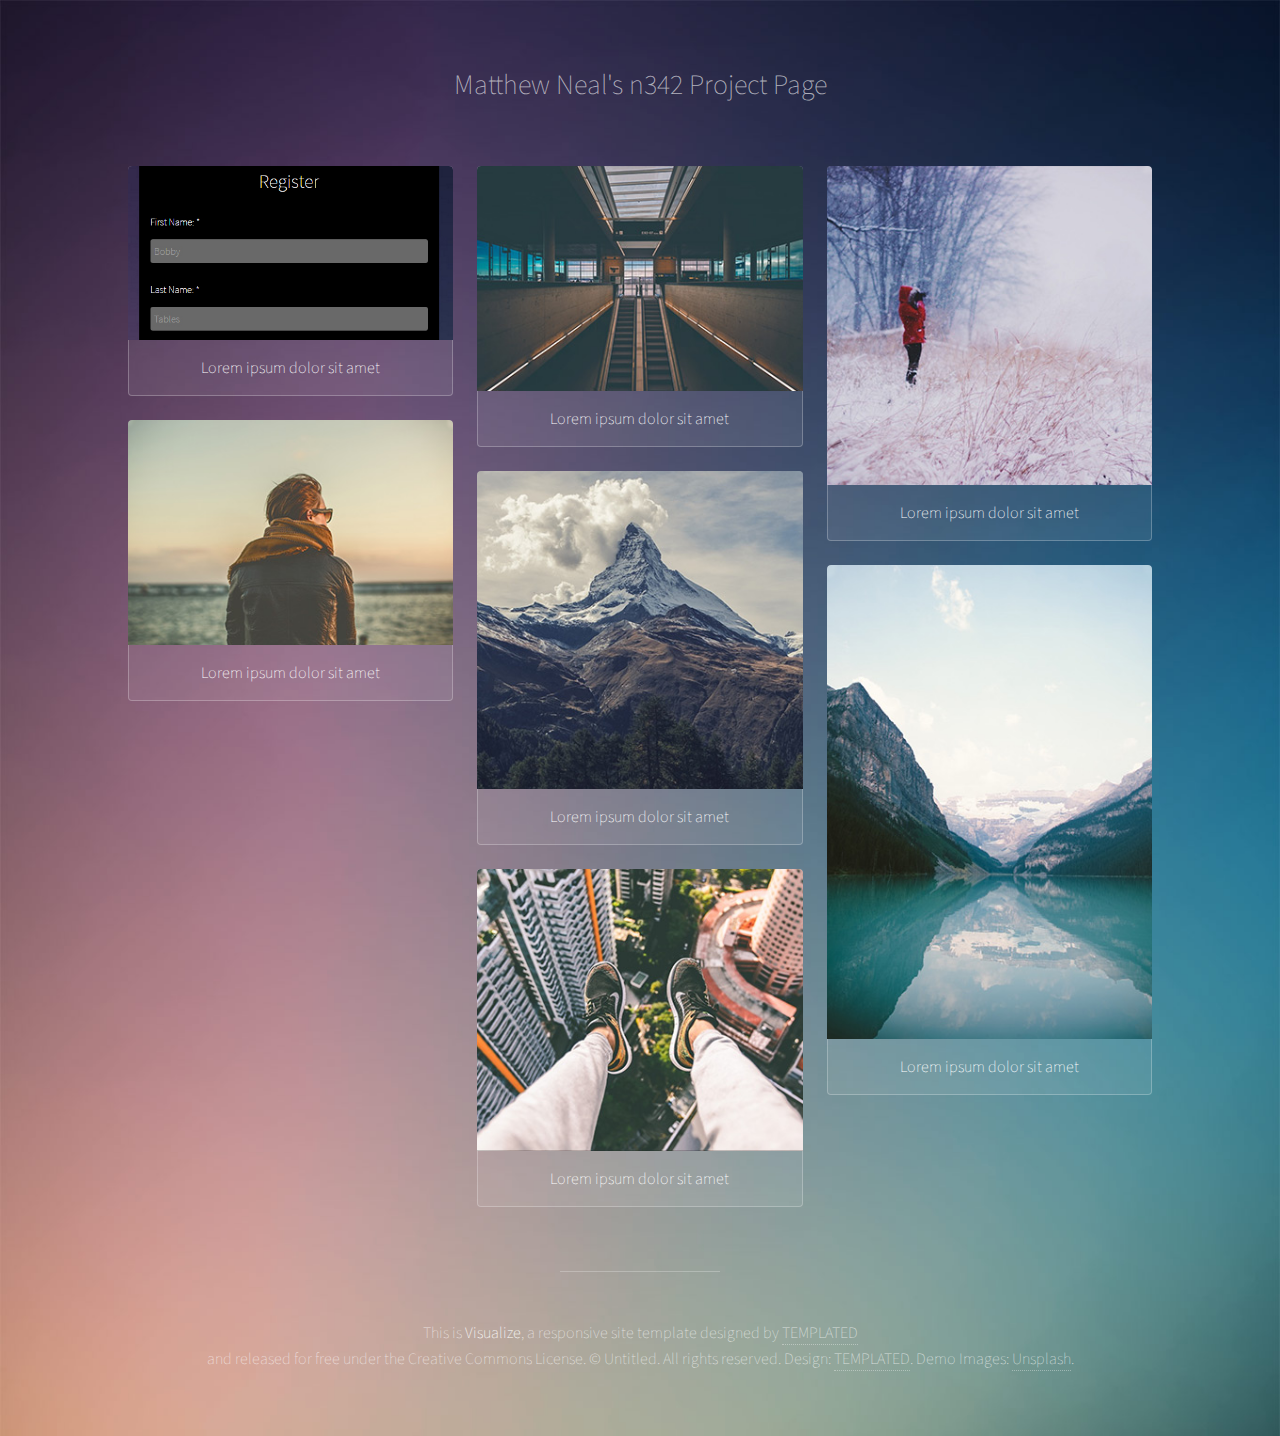
<file: html/index.html>
<!DOCTYPE HTML>
<!--
	Visualize by TEMPLATED
	templated.co @templatedco
	Released for free under the Creative Commons Attribution 3.0 license (templated.co/license)
-->
<html>
	<head>
		<title>Matthew Neal n-342 Project Page</title>
		<meta charset="utf-8" />
		<meta name="viewport" content="width=device-width, initial-scale=1" />
		<link rel="stylesheet" href="../assets/css/main.css" />
	</head>
	<body>

		<!-- Wrapper -->
			<div id="wrapper">

				<!-- Header -->
					<header id="header">
						<h1>Matthew Neal's n342 Project Page</h1>
					</header>

				<!-- Main -->
					<section id="main">

						<!-- Thumbnails -->
							<section class="thumbnails">
								<div>
									<a href="../images/fulls/01.jpg">
										<img src="../images/thumbs/01.jpg" alt="" />
										<h3>Lorem ipsum dolor sit amet</h3>
									</a>
									<a href="../images/fulls/02.jpg">
										<img src="../images/thumbs/02.jpg" alt="" />
										<h3>Lorem ipsum dolor sit amet</h3>
									</a>
								</div>
								<div>
									<a href="../images/fulls/03.jpg">
										<img src="../images/thumbs/03.jpg" alt="" />
										<h3>Lorem ipsum dolor sit amet</h3>
									</a>
									<a href="../images/fulls/04.jpg">
										<img src="../images/thumbs/04.jpg" alt="" />
										<h3>Lorem ipsum dolor sit amet</h3>
									</a>
									<a href="../images/fulls/05.jpg">
										<img src="../images/thumbs/05.jpg" alt="" />
										<h3>Lorem ipsum dolor sit amet</h3>
									</a>
								</div>
								<div>
									<a href="../images/fulls/06.jpg">
										<img src="../images/thumbs/06.jpg" alt="" />
										<h3>Lorem ipsum dolor sit amet</h3>
									</a>
									<a href="../images/fulls/07.jpg">
										<img src="../images/thumbs/07.jpg" alt="" />
										<h3>Lorem ipsum dolor sit amet</h3>
									</a>
								</div>
							</section>

					</section>

				<!-- Footer -->
					<footer id="footer">
						<p>This is <strong>Visualize</strong>, a responsive site template designed by <a href="http://templated.co">TEMPLATED</a><br />
							and released for free under the Creative Commons License. &copy; Untitled. All rights reserved. Design: <a href="http://templated.co">TEMPLATED</a>. Demo Images: <a href="http://unsplash.com">Unsplash</a>.</p>
					</footer>

			</div>

		<!-- Scripts -->
			<script src="../assets/js/jquery.min.js"></script>
			<script src="../assets/js/jquery.poptrox.min.js"></script>
			<script src="../assets/js/skel.min.js"></script>
			<script src="../assets/js/main.js"></script>

	</body>
</html>
</file>
<file: assets/css/main.css>
@charset "UTF-8";
@import url(font-awesome.min.css);
@import url("http://fonts.googleapis.com/css?family=Source+Sans+Pro:200");

/*
	Visualize by TEMPLATED
	templated.co @templatedco
	Released for free under the Creative Commons Attribution 3.0 license (templated.co/license)
*/

/* Reset */

	html, body, div, span, applet, object, iframe, h1, h2, h3, h4, h5, h6, p, blockquote, pre, a, abbr, acronym, address, big, cite, code, del, dfn, em, img, ins, kbd, q, s, samp, small, strike, strong, sub, sup, tt, var, b, u, i, center, dl, dt, dd, ol, ul, li, fieldset, form, label, legend, table, caption, tbody, tfoot, thead, tr, th, td, article, aside, canvas, details, embed, figure, figcaption, footer, header, hgroup, menu, nav, output, ruby, section, summary, time, mark, audio, video {
		margin: 0;
		padding: 0;
		border: 0;
		font-size: 100%;
		font: inherit;
		vertical-align: baseline;
	}

	article, aside, details, figcaption, figure, footer, header, hgroup, menu, nav, section {
		display: block;
	}

	body {
		line-height: 1;
	}

	ol, ul {
		list-style: none;
	}

	blockquote, q {
		quotes: none;
	}

	blockquote:before, blockquote:after, q:before, q:after {
		content: '';
		content: none;
	}

	table {
		border-collapse: collapse;
		border-spacing: 0;
	}

	body {
		-webkit-text-size-adjust: none;
	}

/* Box Model */

	*, *:before, *:after {
		-moz-box-sizing: border-box;
		-webkit-box-sizing: border-box;
		box-sizing: border-box;
	}

/* Grid */

	.row {
		border-bottom: solid 1px transparent;
		-moz-box-sizing: border-box;
		-webkit-box-sizing: border-box;
		box-sizing: border-box;
	}

	.row > * {
		float: left;
		-moz-box-sizing: border-box;
		-webkit-box-sizing: border-box;
		box-sizing: border-box;
	}

	.row:after, .row:before {
		content: '';
		display: block;
		clear: both;
		height: 0;
	}

	.row.uniform > * > :first-child {
		margin-top: 0;
	}

	.row.uniform > * > :last-child {
		margin-bottom: 0;
	}

	.row.\30 \25 > * {
		padding: 0 0 0 0em;
	}

	.row.\30 \25 {
		margin: 0 0 -1px 0em;
	}

	.row.uniform.\30 \25 > * {
		padding: 0em 0 0 0em;
	}

	.row.uniform.\30 \25 {
		margin: 0em 0 -1px 0em;
	}

	.row > * {
		padding: 0 0 0 2em;
	}

	.row {
		margin: 0 0 -1px -2em;
	}

	.row.uniform > * {
		padding: 2em 0 0 2em;
	}

	.row.uniform {
		margin: -2em 0 -1px -2em;
	}

	.row.\32 00\25 > * {
		padding: 0 0 0 4em;
	}

	.row.\32 00\25 {
		margin: 0 0 -1px -4em;
	}

	.row.uniform.\32 00\25 > * {
		padding: 4em 0 0 4em;
	}

	.row.uniform.\32 00\25 {
		margin: -4em 0 -1px -4em;
	}

	.row.\31 50\25 > * {
		padding: 0 0 0 3em;
	}

	.row.\31 50\25 {
		margin: 0 0 -1px -3em;
	}

	.row.uniform.\31 50\25 > * {
		padding: 3em 0 0 3em;
	}

	.row.uniform.\31 50\25 {
		margin: -3em 0 -1px -3em;
	}

	.row.\35 0\25 > * {
		padding: 0 0 0 1em;
	}

	.row.\35 0\25 {
		margin: 0 0 -1px -1em;
	}

	.row.uniform.\35 0\25 > * {
		padding: 1em 0 0 1em;
	}

	.row.uniform.\35 0\25 {
		margin: -1em 0 -1px -1em;
	}

	.row.\32 5\25 > * {
		padding: 0 0 0 0.5em;
	}

	.row.\32 5\25 {
		margin: 0 0 -1px -0.5em;
	}

	.row.uniform.\32 5\25 > * {
		padding: 0.5em 0 0 0.5em;
	}

	.row.uniform.\32 5\25 {
		margin: -0.5em 0 -1px -0.5em;
	}

	.\31 2u, .\31 2u\24 {
		width: 100%;
		clear: none;
		margin-left: 0;
	}

	.\31 1u, .\31 1u\24 {
		width: 91.6666666667%;
		clear: none;
		margin-left: 0;
	}

	.\31 0u, .\31 0u\24 {
		width: 83.3333333333%;
		clear: none;
		margin-left: 0;
	}

	.\39 u, .\39 u\24 {
		width: 75%;
		clear: none;
		margin-left: 0;
	}

	.\38 u, .\38 u\24 {
		width: 66.6666666667%;
		clear: none;
		margin-left: 0;
	}

	.\37 u, .\37 u\24 {
		width: 58.3333333333%;
		clear: none;
		margin-left: 0;
	}

	.\36 u, .\36 u\24 {
		width: 50%;
		clear: none;
		margin-left: 0;
	}

	.\35 u, .\35 u\24 {
		width: 41.6666666667%;
		clear: none;
		margin-left: 0;
	}

	.\34 u, .\34 u\24 {
		width: 33.3333333333%;
		clear: none;
		margin-left: 0;
	}

	.\33 u, .\33 u\24 {
		width: 25%;
		clear: none;
		margin-left: 0;
	}

	.\32 u, .\32 u\24 {
		width: 16.6666666667%;
		clear: none;
		margin-left: 0;
	}

	.\31 u, .\31 u\24 {
		width: 8.3333333333%;
		clear: none;
		margin-left: 0;
	}

	.\31 2u\24 + *,
	.\31 1u\24 + *,
	.\31 0u\24 + *,
	.\39 u\24 + *,
	.\38 u\24 + *,
	.\37 u\24 + *,
	.\36 u\24 + *,
	.\35 u\24 + *,
	.\34 u\24 + *,
	.\33 u\24 + *,
	.\32 u\24 + *,
	.\31 u\24 + * {
		clear: left;
	}

	.\-11u {
		margin-left: 91.66667%;
	}

	.\-10u {
		margin-left: 83.33333%;
	}

	.\-9u {
		margin-left: 75%;
	}

	.\-8u {
		margin-left: 66.66667%;
	}

	.\-7u {
		margin-left: 58.33333%;
	}

	.\-6u {
		margin-left: 50%;
	}

	.\-5u {
		margin-left: 41.66667%;
	}

	.\-4u {
		margin-left: 33.33333%;
	}

	.\-3u {
		margin-left: 25%;
	}

	.\-2u {
		margin-left: 16.66667%;
	}

	.\-1u {
		margin-left: 8.33333%;
	}

	@media screen and (max-width: 1680px) {

		.row > * {
			padding: 0 0 0 2em;
		}

		.row {
			margin: 0 0 -1px -2em;
		}

		.row.uniform > * {
			padding: 2em 0 0 2em;
		}

		.row.uniform {
			margin: -2em 0 -1px -2em;
		}

		.row.\32 00\25 > * {
			padding: 0 0 0 4em;
		}

		.row.\32 00\25 {
			margin: 0 0 -1px -4em;
		}

		.row.uniform.\32 00\25 > * {
			padding: 4em 0 0 4em;
		}

		.row.uniform.\32 00\25 {
			margin: -4em 0 -1px -4em;
		}

		.row.\31 50\25 > * {
			padding: 0 0 0 3em;
		}

		.row.\31 50\25 {
			margin: 0 0 -1px -3em;
		}

		.row.uniform.\31 50\25 > * {
			padding: 3em 0 0 3em;
		}

		.row.uniform.\31 50\25 {
			margin: -3em 0 -1px -3em;
		}

		.row.\35 0\25 > * {
			padding: 0 0 0 1em;
		}

		.row.\35 0\25 {
			margin: 0 0 -1px -1em;
		}

		.row.uniform.\35 0\25 > * {
			padding: 1em 0 0 1em;
		}

		.row.uniform.\35 0\25 {
			margin: -1em 0 -1px -1em;
		}

		.row.\32 5\25 > * {
			padding: 0 0 0 0.5em;
		}

		.row.\32 5\25 {
			margin: 0 0 -1px -0.5em;
		}

		.row.uniform.\32 5\25 > * {
			padding: 0.5em 0 0 0.5em;
		}

		.row.uniform.\32 5\25 {
			margin: -0.5em 0 -1px -0.5em;
		}

		.\31 2u\28xlarge\29, .\31 2u\24\28xlarge\29 {
			width: 100%;
			clear: none;
			margin-left: 0;
		}

		.\31 1u\28xlarge\29, .\31 1u\24\28xlarge\29 {
			width: 91.6666666667%;
			clear: none;
			margin-left: 0;
		}

		.\31 0u\28xlarge\29, .\31 0u\24\28xlarge\29 {
			width: 83.3333333333%;
			clear: none;
			margin-left: 0;
		}

		.\39 u\28xlarge\29, .\39 u\24\28xlarge\29 {
			width: 75%;
			clear: none;
			margin-left: 0;
		}

		.\38 u\28xlarge\29, .\38 u\24\28xlarge\29 {
			width: 66.6666666667%;
			clear: none;
			margin-left: 0;
		}

		.\37 u\28xlarge\29, .\37 u\24\28xlarge\29 {
			width: 58.3333333333%;
			clear: none;
			margin-left: 0;
		}

		.\36 u\28xlarge\29, .\36 u\24\28xlarge\29 {
			width: 50%;
			clear: none;
			margin-left: 0;
		}

		.\35 u\28xlarge\29, .\35 u\24\28xlarge\29 {
			width: 41.6666666667%;
			clear: none;
			margin-left: 0;
		}

		.\34 u\28xlarge\29, .\34 u\24\28xlarge\29 {
			width: 33.3333333333%;
			clear: none;
			margin-left: 0;
		}

		.\33 u\28xlarge\29, .\33 u\24\28xlarge\29 {
			width: 25%;
			clear: none;
			margin-left: 0;
		}

		.\32 u\28xlarge\29, .\32 u\24\28xlarge\29 {
			width: 16.6666666667%;
			clear: none;
			margin-left: 0;
		}

		.\31 u\28xlarge\29, .\31 u\24\28xlarge\29 {
			width: 8.3333333333%;
			clear: none;
			margin-left: 0;
		}

		.\31 2u\24\28xlarge\29 + *,
		.\31 1u\24\28xlarge\29 + *,
		.\31 0u\24\28xlarge\29 + *,
		.\39 u\24\28xlarge\29 + *,
		.\38 u\24\28xlarge\29 + *,
		.\37 u\24\28xlarge\29 + *,
		.\36 u\24\28xlarge\29 + *,
		.\35 u\24\28xlarge\29 + *,
		.\34 u\24\28xlarge\29 + *,
		.\33 u\24\28xlarge\29 + *,
		.\32 u\24\28xlarge\29 + *,
		.\31 u\24\28xlarge\29 + * {
			clear: left;
		}

		.\-11u\28xlarge\29 {
			margin-left: 91.66667%;
		}

		.\-10u\28xlarge\29 {
			margin-left: 83.33333%;
		}

		.\-9u\28xlarge\29 {
			margin-left: 75%;
		}

		.\-8u\28xlarge\29 {
			margin-left: 66.66667%;
		}

		.\-7u\28xlarge\29 {
			margin-left: 58.33333%;
		}

		.\-6u\28xlarge\29 {
			margin-left: 50%;
		}

		.\-5u\28xlarge\29 {
			margin-left: 41.66667%;
		}

		.\-4u\28xlarge\29 {
			margin-left: 33.33333%;
		}

		.\-3u\28xlarge\29 {
			margin-left: 25%;
		}

		.\-2u\28xlarge\29 {
			margin-left: 16.66667%;
		}

		.\-1u\28xlarge\29 {
			margin-left: 8.33333%;
		}

	}

	@media screen and (max-width: 1280px) {

		.row > * {
			padding: 0 0 0 2em;
		}

		.row {
			margin: 0 0 -1px -2em;
		}

		.row.uniform > * {
			padding: 2em 0 0 2em;
		}

		.row.uniform {
			margin: -2em 0 -1px -2em;
		}

		.row.\32 00\25 > * {
			padding: 0 0 0 4em;
		}

		.row.\32 00\25 {
			margin: 0 0 -1px -4em;
		}

		.row.uniform.\32 00\25 > * {
			padding: 4em 0 0 4em;
		}

		.row.uniform.\32 00\25 {
			margin: -4em 0 -1px -4em;
		}

		.row.\31 50\25 > * {
			padding: 0 0 0 3em;
		}

		.row.\31 50\25 {
			margin: 0 0 -1px -3em;
		}

		.row.uniform.\31 50\25 > * {
			padding: 3em 0 0 3em;
		}

		.row.uniform.\31 50\25 {
			margin: -3em 0 -1px -3em;
		}

		.row.\35 0\25 > * {
			padding: 0 0 0 1em;
		}

		.row.\35 0\25 {
			margin: 0 0 -1px -1em;
		}

		.row.uniform.\35 0\25 > * {
			padding: 1em 0 0 1em;
		}

		.row.uniform.\35 0\25 {
			margin: -1em 0 -1px -1em;
		}

		.row.\32 5\25 > * {
			padding: 0 0 0 0.5em;
		}

		.row.\32 5\25 {
			margin: 0 0 -1px -0.5em;
		}

		.row.uniform.\32 5\25 > * {
			padding: 0.5em 0 0 0.5em;
		}

		.row.uniform.\32 5\25 {
			margin: -0.5em 0 -1px -0.5em;
		}

		.\31 2u\28large\29, .\31 2u\24\28large\29 {
			width: 100%;
			clear: none;
			margin-left: 0;
		}

		.\31 1u\28large\29, .\31 1u\24\28large\29 {
			width: 91.6666666667%;
			clear: none;
			margin-left: 0;
		}

		.\31 0u\28large\29, .\31 0u\24\28large\29 {
			width: 83.3333333333%;
			clear: none;
			margin-left: 0;
		}

		.\39 u\28large\29, .\39 u\24\28large\29 {
			width: 75%;
			clear: none;
			margin-left: 0;
		}

		.\38 u\28large\29, .\38 u\24\28large\29 {
			width: 66.6666666667%;
			clear: none;
			margin-left: 0;
		}

		.\37 u\28large\29, .\37 u\24\28large\29 {
			width: 58.3333333333%;
			clear: none;
			margin-left: 0;
		}

		.\36 u\28large\29, .\36 u\24\28large\29 {
			width: 50%;
			clear: none;
			margin-left: 0;
		}

		.\35 u\28large\29, .\35 u\24\28large\29 {
			width: 41.6666666667%;
			clear: none;
			margin-left: 0;
		}

		.\34 u\28large\29, .\34 u\24\28large\29 {
			width: 33.3333333333%;
			clear: none;
			margin-left: 0;
		}

		.\33 u\28large\29, .\33 u\24\28large\29 {
			width: 25%;
			clear: none;
			margin-left: 0;
		}

		.\32 u\28large\29, .\32 u\24\28large\29 {
			width: 16.6666666667%;
			clear: none;
			margin-left: 0;
		}

		.\31 u\28large\29, .\31 u\24\28large\29 {
			width: 8.3333333333%;
			clear: none;
			margin-left: 0;
		}

		.\31 2u\24\28large\29 + *,
		.\31 1u\24\28large\29 + *,
		.\31 0u\24\28large\29 + *,
		.\39 u\24\28large\29 + *,
		.\38 u\24\28large\29 + *,
		.\37 u\24\28large\29 + *,
		.\36 u\24\28large\29 + *,
		.\35 u\24\28large\29 + *,
		.\34 u\24\28large\29 + *,
		.\33 u\24\28large\29 + *,
		.\32 u\24\28large\29 + *,
		.\31 u\24\28large\29 + * {
			clear: left;
		}

		.\-11u\28large\29 {
			margin-left: 91.66667%;
		}

		.\-10u\28large\29 {
			margin-left: 83.33333%;
		}

		.\-9u\28large\29 {
			margin-left: 75%;
		}

		.\-8u\28large\29 {
			margin-left: 66.66667%;
		}

		.\-7u\28large\29 {
			margin-left: 58.33333%;
		}

		.\-6u\28large\29 {
			margin-left: 50%;
		}

		.\-5u\28large\29 {
			margin-left: 41.66667%;
		}

		.\-4u\28large\29 {
			margin-left: 33.33333%;
		}

		.\-3u\28large\29 {
			margin-left: 25%;
		}

		.\-2u\28large\29 {
			margin-left: 16.66667%;
		}

		.\-1u\28large\29 {
			margin-left: 8.33333%;
		}

	}

	@media screen and (max-width: 980px) {

		.row > * {
			padding: 0 0 0 2em;
		}

		.row {
			margin: 0 0 -1px -2em;
		}

		.row.uniform > * {
			padding: 2em 0 0 2em;
		}

		.row.uniform {
			margin: -2em 0 -1px -2em;
		}

		.row.\32 00\25 > * {
			padding: 0 0 0 4em;
		}

		.row.\32 00\25 {
			margin: 0 0 -1px -4em;
		}

		.row.uniform.\32 00\25 > * {
			padding: 4em 0 0 4em;
		}

		.row.uniform.\32 00\25 {
			margin: -4em 0 -1px -4em;
		}

		.row.\31 50\25 > * {
			padding: 0 0 0 3em;
		}

		.row.\31 50\25 {
			margin: 0 0 -1px -3em;
		}

		.row.uniform.\31 50\25 > * {
			padding: 3em 0 0 3em;
		}

		.row.uniform.\31 50\25 {
			margin: -3em 0 -1px -3em;
		}

		.row.\35 0\25 > * {
			padding: 0 0 0 1em;
		}

		.row.\35 0\25 {
			margin: 0 0 -1px -1em;
		}

		.row.uniform.\35 0\25 > * {
			padding: 1em 0 0 1em;
		}

		.row.uniform.\35 0\25 {
			margin: -1em 0 -1px -1em;
		}

		.row.\32 5\25 > * {
			padding: 0 0 0 0.5em;
		}

		.row.\32 5\25 {
			margin: 0 0 -1px -0.5em;
		}

		.row.uniform.\32 5\25 > * {
			padding: 0.5em 0 0 0.5em;
		}

		.row.uniform.\32 5\25 {
			margin: -0.5em 0 -1px -0.5em;
		}

		.\31 2u\28medium\29, .\31 2u\24\28medium\29 {
			width: 100%;
			clear: none;
			margin-left: 0;
		}

		.\31 1u\28medium\29, .\31 1u\24\28medium\29 {
			width: 91.6666666667%;
			clear: none;
			margin-left: 0;
		}

		.\31 0u\28medium\29, .\31 0u\24\28medium\29 {
			width: 83.3333333333%;
			clear: none;
			margin-left: 0;
		}

		.\39 u\28medium\29, .\39 u\24\28medium\29 {
			width: 75%;
			clear: none;
			margin-left: 0;
		}

		.\38 u\28medium\29, .\38 u\24\28medium\29 {
			width: 66.6666666667%;
			clear: none;
			margin-left: 0;
		}

		.\37 u\28medium\29, .\37 u\24\28medium\29 {
			width: 58.3333333333%;
			clear: none;
			margin-left: 0;
		}

		.\36 u\28medium\29, .\36 u\24\28medium\29 {
			width: 50%;
			clear: none;
			margin-left: 0;
		}

		.\35 u\28medium\29, .\35 u\24\28medium\29 {
			width: 41.6666666667%;
			clear: none;
			margin-left: 0;
		}

		.\34 u\28medium\29, .\34 u\24\28medium\29 {
			width: 33.3333333333%;
			clear: none;
			margin-left: 0;
		}

		.\33 u\28medium\29, .\33 u\24\28medium\29 {
			width: 25%;
			clear: none;
			margin-left: 0;
		}

		.\32 u\28medium\29, .\32 u\24\28medium\29 {
			width: 16.6666666667%;
			clear: none;
			margin-left: 0;
		}

		.\31 u\28medium\29, .\31 u\24\28medium\29 {
			width: 8.3333333333%;
			clear: none;
			margin-left: 0;
		}

		.\31 2u\24\28medium\29 + *,
		.\31 1u\24\28medium\29 + *,
		.\31 0u\24\28medium\29 + *,
		.\39 u\24\28medium\29 + *,
		.\38 u\24\28medium\29 + *,
		.\37 u\24\28medium\29 + *,
		.\36 u\24\28medium\29 + *,
		.\35 u\24\28medium\29 + *,
		.\34 u\24\28medium\29 + *,
		.\33 u\24\28medium\29 + *,
		.\32 u\24\28medium\29 + *,
		.\31 u\24\28medium\29 + * {
			clear: left;
		}

		.\-11u\28medium\29 {
			margin-left: 91.66667%;
		}

		.\-10u\28medium\29 {
			margin-left: 83.33333%;
		}

		.\-9u\28medium\29 {
			margin-left: 75%;
		}

		.\-8u\28medium\29 {
			margin-left: 66.66667%;
		}

		.\-7u\28medium\29 {
			margin-left: 58.33333%;
		}

		.\-6u\28medium\29 {
			margin-left: 50%;
		}

		.\-5u\28medium\29 {
			margin-left: 41.66667%;
		}

		.\-4u\28medium\29 {
			margin-left: 33.33333%;
		}

		.\-3u\28medium\29 {
			margin-left: 25%;
		}

		.\-2u\28medium\29 {
			margin-left: 16.66667%;
		}

		.\-1u\28medium\29 {
			margin-left: 8.33333%;
		}

	}

	@media screen and (max-width: 736px) {

		.row > * {
			padding: 0 0 0 2em;
		}

		.row {
			margin: 0 0 -1px -2em;
		}

		.row.uniform > * {
			padding: 2em 0 0 2em;
		}

		.row.uniform {
			margin: -2em 0 -1px -2em;
		}

		.row.\32 00\25 > * {
			padding: 0 0 0 4em;
		}

		.row.\32 00\25 {
			margin: 0 0 -1px -4em;
		}

		.row.uniform.\32 00\25 > * {
			padding: 4em 0 0 4em;
		}

		.row.uniform.\32 00\25 {
			margin: -4em 0 -1px -4em;
		}

		.row.\31 50\25 > * {
			padding: 0 0 0 3em;
		}

		.row.\31 50\25 {
			margin: 0 0 -1px -3em;
		}

		.row.uniform.\31 50\25 > * {
			padding: 3em 0 0 3em;
		}

		.row.uniform.\31 50\25 {
			margin: -3em 0 -1px -3em;
		}

		.row.\35 0\25 > * {
			padding: 0 0 0 1em;
		}

		.row.\35 0\25 {
			margin: 0 0 -1px -1em;
		}

		.row.uniform.\35 0\25 > * {
			padding: 1em 0 0 1em;
		}

		.row.uniform.\35 0\25 {
			margin: -1em 0 -1px -1em;
		}

		.row.\32 5\25 > * {
			padding: 0 0 0 0.5em;
		}

		.row.\32 5\25 {
			margin: 0 0 -1px -0.5em;
		}

		.row.uniform.\32 5\25 > * {
			padding: 0.5em 0 0 0.5em;
		}

		.row.uniform.\32 5\25 {
			margin: -0.5em 0 -1px -0.5em;
		}

		.\31 2u\28small\29, .\31 2u\24\28small\29 {
			width: 100%;
			clear: none;
			margin-left: 0;
		}

		.\31 1u\28small\29, .\31 1u\24\28small\29 {
			width: 91.6666666667%;
			clear: none;
			margin-left: 0;
		}

		.\31 0u\28small\29, .\31 0u\24\28small\29 {
			width: 83.3333333333%;
			clear: none;
			margin-left: 0;
		}

		.\39 u\28small\29, .\39 u\24\28small\29 {
			width: 75%;
			clear: none;
			margin-left: 0;
		}

		.\38 u\28small\29, .\38 u\24\28small\29 {
			width: 66.6666666667%;
			clear: none;
			margin-left: 0;
		}

		.\37 u\28small\29, .\37 u\24\28small\29 {
			width: 58.3333333333%;
			clear: none;
			margin-left: 0;
		}

		.\36 u\28small\29, .\36 u\24\28small\29 {
			width: 50%;
			clear: none;
			margin-left: 0;
		}

		.\35 u\28small\29, .\35 u\24\28small\29 {
			width: 41.6666666667%;
			clear: none;
			margin-left: 0;
		}

		.\34 u\28small\29, .\34 u\24\28small\29 {
			width: 33.3333333333%;
			clear: none;
			margin-left: 0;
		}

		.\33 u\28small\29, .\33 u\24\28small\29 {
			width: 25%;
			clear: none;
			margin-left: 0;
		}

		.\32 u\28small\29, .\32 u\24\28small\29 {
			width: 16.6666666667%;
			clear: none;
			margin-left: 0;
		}

		.\31 u\28small\29, .\31 u\24\28small\29 {
			width: 8.3333333333%;
			clear: none;
			margin-left: 0;
		}

		.\31 2u\24\28small\29 + *,
		.\31 1u\24\28small\29 + *,
		.\31 0u\24\28small\29 + *,
		.\39 u\24\28small\29 + *,
		.\38 u\24\28small\29 + *,
		.\37 u\24\28small\29 + *,
		.\36 u\24\28small\29 + *,
		.\35 u\24\28small\29 + *,
		.\34 u\24\28small\29 + *,
		.\33 u\24\28small\29 + *,
		.\32 u\24\28small\29 + *,
		.\31 u\24\28small\29 + * {
			clear: left;
		}

		.\-11u\28small\29 {
			margin-left: 91.66667%;
		}

		.\-10u\28small\29 {
			margin-left: 83.33333%;
		}

		.\-9u\28small\29 {
			margin-left: 75%;
		}

		.\-8u\28small\29 {
			margin-left: 66.66667%;
		}

		.\-7u\28small\29 {
			margin-left: 58.33333%;
		}

		.\-6u\28small\29 {
			margin-left: 50%;
		}

		.\-5u\28small\29 {
			margin-left: 41.66667%;
		}

		.\-4u\28small\29 {
			margin-left: 33.33333%;
		}

		.\-3u\28small\29 {
			margin-left: 25%;
		}

		.\-2u\28small\29 {
			margin-left: 16.66667%;
		}

		.\-1u\28small\29 {
			margin-left: 8.33333%;
		}

	}

	@media screen and (max-width: 480px) {

		.row > * {
			padding: 0 0 0 2em;
		}

		.row {
			margin: 0 0 -1px -2em;
		}

		.row.uniform > * {
			padding: 2em 0 0 2em;
		}

		.row.uniform {
			margin: -2em 0 -1px -2em;
		}

		.row.\32 00\25 > * {
			padding: 0 0 0 4em;
		}

		.row.\32 00\25 {
			margin: 0 0 -1px -4em;
		}

		.row.uniform.\32 00\25 > * {
			padding: 4em 0 0 4em;
		}

		.row.uniform.\32 00\25 {
			margin: -4em 0 -1px -4em;
		}

		.row.\31 50\25 > * {
			padding: 0 0 0 3em;
		}

		.row.\31 50\25 {
			margin: 0 0 -1px -3em;
		}

		.row.uniform.\31 50\25 > * {
			padding: 3em 0 0 3em;
		}

		.row.uniform.\31 50\25 {
			margin: -3em 0 -1px -3em;
		}

		.row.\35 0\25 > * {
			padding: 0 0 0 1em;
		}

		.row.\35 0\25 {
			margin: 0 0 -1px -1em;
		}

		.row.uniform.\35 0\25 > * {
			padding: 1em 0 0 1em;
		}

		.row.uniform.\35 0\25 {
			margin: -1em 0 -1px -1em;
		}

		.row.\32 5\25 > * {
			padding: 0 0 0 0.5em;
		}

		.row.\32 5\25 {
			margin: 0 0 -1px -0.5em;
		}

		.row.uniform.\32 5\25 > * {
			padding: 0.5em 0 0 0.5em;
		}

		.row.uniform.\32 5\25 {
			margin: -0.5em 0 -1px -0.5em;
		}

		.\31 2u\28xsmall\29, .\31 2u\24\28xsmall\29 {
			width: 100%;
			clear: none;
			margin-left: 0;
		}

		.\31 1u\28xsmall\29, .\31 1u\24\28xsmall\29 {
			width: 91.6666666667%;
			clear: none;
			margin-left: 0;
		}

		.\31 0u\28xsmall\29, .\31 0u\24\28xsmall\29 {
			width: 83.3333333333%;
			clear: none;
			margin-left: 0;
		}

		.\39 u\28xsmall\29, .\39 u\24\28xsmall\29 {
			width: 75%;
			clear: none;
			margin-left: 0;
		}

		.\38 u\28xsmall\29, .\38 u\24\28xsmall\29 {
			width: 66.6666666667%;
			clear: none;
			margin-left: 0;
		}

		.\37 u\28xsmall\29, .\37 u\24\28xsmall\29 {
			width: 58.3333333333%;
			clear: none;
			margin-left: 0;
		}

		.\36 u\28xsmall\29, .\36 u\24\28xsmall\29 {
			width: 50%;
			clear: none;
			margin-left: 0;
		}

		.\35 u\28xsmall\29, .\35 u\24\28xsmall\29 {
			width: 41.6666666667%;
			clear: none;
			margin-left: 0;
		}

		.\34 u\28xsmall\29, .\34 u\24\28xsmall\29 {
			width: 33.3333333333%;
			clear: none;
			margin-left: 0;
		}

		.\33 u\28xsmall\29, .\33 u\24\28xsmall\29 {
			width: 25%;
			clear: none;
			margin-left: 0;
		}

		.\32 u\28xsmall\29, .\32 u\24\28xsmall\29 {
			width: 16.6666666667%;
			clear: none;
			margin-left: 0;
		}

		.\31 u\28xsmall\29, .\31 u\24\28xsmall\29 {
			width: 8.3333333333%;
			clear: none;
			margin-left: 0;
		}

		.\31 2u\24\28xsmall\29 + *,
		.\31 1u\24\28xsmall\29 + *,
		.\31 0u\24\28xsmall\29 + *,
		.\39 u\24\28xsmall\29 + *,
		.\38 u\24\28xsmall\29 + *,
		.\37 u\24\28xsmall\29 + *,
		.\36 u\24\28xsmall\29 + *,
		.\35 u\24\28xsmall\29 + *,
		.\34 u\24\28xsmall\29 + *,
		.\33 u\24\28xsmall\29 + *,
		.\32 u\24\28xsmall\29 + *,
		.\31 u\24\28xsmall\29 + * {
			clear: left;
		}

		.\-11u\28xsmall\29 {
			margin-left: 91.66667%;
		}

		.\-10u\28xsmall\29 {
			margin-left: 83.33333%;
		}

		.\-9u\28xsmall\29 {
			margin-left: 75%;
		}

		.\-8u\28xsmall\29 {
			margin-left: 66.66667%;
		}

		.\-7u\28xsmall\29 {
			margin-left: 58.33333%;
		}

		.\-6u\28xsmall\29 {
			margin-left: 50%;
		}

		.\-5u\28xsmall\29 {
			margin-left: 41.66667%;
		}

		.\-4u\28xsmall\29 {
			margin-left: 33.33333%;
		}

		.\-3u\28xsmall\29 {
			margin-left: 25%;
		}

		.\-2u\28xsmall\29 {
			margin-left: 16.66667%;
		}

		.\-1u\28xsmall\29 {
			margin-left: 8.33333%;
		}

	}

/* Basic */

	@-ms-viewport {
		width: device-width;
	}

	body {
		-ms-overflow-style: scrollbar;
	}

	@media screen and (max-width: 480px) {

		html, body {
			min-width: 320px;
		}

	}

	body {
		background-color: #000;
		background-image: url("../../images/bg.jpg");
		background-size: cover;
		background-position: top center;
	}

		body.is-loading *, body.is-loading *:before, body.is-loading *:after {
			-moz-animation: none !important;
			-webkit-animation: none !important;
			-ms-animation: none !important;
			animation: none !important;
			-moz-transition: none !important;
			-webkit-transition: none !important;
			-ms-transition: none !important;
			transition: none !important;
		}

/* Type */

	body, input, select, textarea {
		color: rgba(255, 255, 255, 0.65);
		font-family: "Source Sans Pro", Helvetica, sans-serif;
		font-size: 13pt;
		font-weight: 200;
		line-height: 1.65;
	}

		@media screen and (max-width: 1280px) {

			body, input, select, textarea {
				font-size: 12pt;
			}

		}

	a {
		color: inherit;
		text-decoration: none;
		border-bottom: dotted 1px rgba(255, 255, 255, 0.35);
		-moz-transition: border-bottom-color 0.2s ease-in-out, color 0.2s ease-in-out;
		-webkit-transition: border-bottom-color 0.2s ease-in-out, color 0.2s ease-in-out;
		-ms-transition: border-bottom-color 0.2s ease-in-out, color 0.2s ease-in-out;
		transition: border-bottom-color 0.2s ease-in-out, color 0.2s ease-in-out;
	}

		a:hover {
			color: #ffffff;
			border-bottom-color: transparent;
		}

	strong, b {
		color: #ffffff;
		font-weight: 200;
	}

	em, i {
		font-style: italic;
	}

	p {
		margin: 0 0 2em 0;
	}

	h1, h2, h3, h4, h5, h6 {
		color: #ffffff;
		font-weight: 200;
		line-height: 1.5;
		margin: 0 0 1em 0;
	}

		h1 a, h2 a, h3 a, h4 a, h5 a, h6 a {
			color: inherit;
			text-decoration: none;
		}

		@media screen and (max-width: 980px) {

			h1 br, h2 br, h3 br, h4 br, h5 br, h6 br {
				display: none;
			}

		}

	h1 {
		font-size: 1.75em;
	}

		@media screen and (max-width: 980px) {

			h1 {
				font-size: 1.5em;
			}

		}

		@media screen and (max-width: 736px) {

			h1 {
				font-size: 1.25em;
			}

		}

	h2 {
		font-size: 1.35em;
	}

		@media screen and (max-width: 736px) {

			h2 {
				font-size: 1em;
			}

		}

	h3 {
		font-size: 1em;
	}

	h4 {
		font-size: 1em;
	}

	h5 {
		font-size: 0.9em;
	}

	h6 {
		font-size: 0.7em;
	}

	sub {
		font-size: 0.8em;
		position: relative;
		top: 0.5em;
	}

	sup {
		font-size: 0.8em;
		position: relative;
		top: -0.5em;
	}

	blockquote {
		border-left: solid 4px rgba(255, 255, 255, 0.25);
		font-style: italic;
		margin: 0 0 2em 0;
		padding: 0.5em 0 0.5em 2em;
	}

	code {
		background: rgba(255, 255, 255, 0.075);
		border-radius: 4px;
		border: solid 1px rgba(255, 255, 255, 0.25);
		font-family: "Courier New", monospace;
		font-size: 0.9em;
		margin: 0 0.25em;
		padding: 0.25em 0.65em;
	}

	pre {
		-webkit-overflow-scrolling: touch;
		font-family: "Courier New", monospace;
		font-size: 0.9em;
		margin: 0 0 2em 0;
	}

		pre code {
			display: block;
			line-height: 1.75;
			padding: 1em 1.5em;
			overflow-x: auto;
		}

	hr {
		border: 0;
		border-bottom: solid 1px rgba(255, 255, 255, 0.25);
		margin: 2em 0;
	}

		hr.major {
			margin: 3em 0;
		}

	.align-left {
		text-align: left;
	}

	.align-center {
		text-align: center;
	}

	.align-right {
		text-align: right;
	}

/* Section/Article */

	section.special, article.special {
		text-align: center;
	}

	header p {
		color: rgba(255, 255, 255, 0.35);
		position: relative;
		margin: 0 0 1.5em 0;
	}

	header h2 + p {
		font-size: 1.25em;
		margin-top: -1em;
	}

	header h3 + p {
		font-size: 1.1em;
		margin-top: -0.8em;
	}

	header h4 + p,
	header h5 + p,
	header h6 + p {
		font-size: 0.9em;
		margin-top: -0.6em;
	}

/* Form */

	form {
		margin: 0 0 2em 0;
	}

	label {
		color: #ffffff;
		display: block;
		font-size: 0.9em;
		font-weight: 200;
		margin: 0 0 1em 0;
	}

	input[type="text"],
	input[type="password"],
	input[type="email"],
	input[type="tel"],
	select,
	textarea {
		-moz-appearance: none;
		-webkit-appearance: none;
		-ms-appearance: none;
		appearance: none;
		background: rgba(255, 255, 255, 0.075);
		border-radius: 4px;
		border: none;
		border: solid 1px rgba(255, 255, 255, 0.25);
		color: inherit;
		display: block;
		outline: 0;
		padding: 0 1em;
		text-decoration: none;
		width: 100%;
	}

		input[type="text"]:invalid,
		input[type="password"]:invalid,
		input[type="email"]:invalid,
		input[type="tel"]:invalid,
		select:invalid,
		textarea:invalid {
			box-shadow: none;
		}

		input[type="text"]:focus,
		input[type="password"]:focus,
		input[type="email"]:focus,
		input[type="tel"]:focus,
		select:focus,
		textarea:focus {
			border-color: #FF6382;
			box-shadow: 0 0 0 1px #FF6382;
		}

	.select-wrapper {
		text-decoration: none;
		display: block;
		position: relative;
	}

		.select-wrapper:before {
			content: "";
			-moz-osx-font-smoothing: grayscale;
			-webkit-font-smoothing: antialiased;
			font-family: FontAwesome;
			font-style: normal;
			font-weight: normal;
			text-transform: none !important;
		}

		.select-wrapper:before {
			color: rgba(255, 255, 255, 0.25);
			display: block;
			height: 2.75em;
			line-height: 2.75em;
			pointer-events: none;
			position: absolute;
			right: 0;
			text-align: center;
			top: 0;
			width: 2.75em;
		}

		.select-wrapper select::-ms-expand {
			display: none;
		}

	input[type="text"],
	input[type="password"],
	input[type="email"],
	select {
		height: 2.75em;
	}

	textarea {
		padding: 0.75em 1em;
	}

	input[type="checkbox"],
	input[type="radio"] {
		-moz-appearance: none;
		-webkit-appearance: none;
		-ms-appearance: none;
		appearance: none;
		display: block;
		float: left;
		margin-right: -2em;
		opacity: 0;
		width: 1em;
		z-index: -1;
	}

		input[type="checkbox"] + label,
		input[type="radio"] + label {
			text-decoration: none;
			color: rgba(255, 255, 255, 0.65);
			cursor: pointer;
			display: inline-block;
			font-size: 1em;
			font-weight: 200;
			padding-left: 2.4em;
			padding-right: 0.75em;
			position: relative;
		}

			input[type="checkbox"] + label:before,
			input[type="radio"] + label:before {
				-moz-osx-font-smoothing: grayscale;
				-webkit-font-smoothing: antialiased;
				font-family: FontAwesome;
				font-style: normal;
				font-weight: normal;
				text-transform: none !important;
			}

			input[type="checkbox"] + label:before,
			input[type="radio"] + label:before {
				background: rgba(255, 255, 255, 0.075);
				border-radius: 4px;
				border: solid 1px rgba(255, 255, 255, 0.25);
				content: '';
				display: inline-block;
				height: 1.65em;
				left: 0;
				line-height: 1.58125em;
				position: absolute;
				text-align: center;
				top: 0;
				width: 1.65em;
			}

		input[type="checkbox"]:checked + label:before,
		input[type="radio"]:checked + label:before {
			background: #FF6382;
			border-color: #FF6382;
			color: #ffffff;
			content: '\f00c';
		}

		input[type="checkbox"]:focus + label:before,
		input[type="radio"]:focus + label:before {
			border-color: #FF6382;
			box-shadow: 0 0 0 1px #FF6382;
		}

	input[type="checkbox"] + label:before {
		border-radius: 4px;
	}

	input[type="radio"] + label:before {
		border-radius: 100%;
	}

	::-webkit-input-placeholder {
		color: rgba(255, 255, 255, 0.35) !important;
		opacity: 1.0;
	}

	:-moz-placeholder {
		color: rgba(255, 255, 255, 0.35) !important;
		opacity: 1.0;
	}

	::-moz-placeholder {
		color: rgba(255, 255, 255, 0.35) !important;
		opacity: 1.0;
	}

	:-ms-input-placeholder {
		color: rgba(255, 255, 255, 0.35) !important;
		opacity: 1.0;
	}

	.formerize-placeholder {
		color: rgba(255, 255, 255, 0.35) !important;
		opacity: 1.0;
	}

/* Box */

	.box {
		border-radius: 4px;
		border: solid 1px rgba(255, 255, 255, 0.25);
		margin-bottom: 2em;
		padding: 1.5em;
	}

		.box > :last-child,
		.box > :last-child > :last-child,
		.box > :last-child > :last-child > :last-child {
			margin-bottom: 0;
		}

		.box.alt {
			border: 0;
			border-radius: 0;
			padding: 0;
		}

/* Icon */

	.icon {
		text-decoration: none;
		border-bottom: none;
		position: relative;
	}

		.icon:before {
			-moz-osx-font-smoothing: grayscale;
			-webkit-font-smoothing: antialiased;
			font-family: FontAwesome;
			font-style: normal;
			font-weight: normal;
			text-transform: none !important;
		}

		.icon > .label {
			display: none;
		}

		.icon.style2 {
			-moz-transition: all 0.2s ease;
			-webkit-transition: all 0.2s ease;
			-ms-transition: all 0.2s ease;
			transition: all 0.2s ease;
			border-radius: 100%;
			display: inline-block;
			padding: 0.5em;
			border: solid 1px rgba(255, 255, 255, 0.25);
			background-color: rgba(255, 255, 255, 0.075);
		}

			.icon.style2:before {
				display: block;
				width: 1.25em;
				height: 1.25em;
				line-height: 1.25em;
				font-size: 1.35em;
			}

			.icon.style2:hover {
				background-color: rgba(255, 255, 255, 0.25);
			}

			@media screen and (max-width: 736px) {

				.icon.style2:before {
					font-size: 1em;
				}

			}

/* Image */

	.image {
		border-radius: 4px;
		border: 0;
		display: inline-block;
		position: relative;
	}

		.image img {
			border-radius: 4px;
			display: block;
		}

		.image.left, .image.right {
			max-width: 40%;
		}

			.image.left img, .image.right img {
				width: 100%;
			}

		.image.left {
			float: left;
			padding: 0 1.5em 1em 0;
			top: 0.25em;
		}

		.image.right {
			float: right;
			padding: 0 0 1em 1.5em;
			top: 0.25em;
		}

		.image.fit {
			display: block;
			margin: 0 0 2em 0;
			width: 100%;
		}

			.image.fit img {
				width: 100%;
			}

		.image.main {
			display: block;
			margin: 0 0 3em 0;
			width: 100%;
		}

			.image.main img {
				width: 100%;
			}

/* List */

	ol {
		list-style: decimal;
		margin: 0 0 2em 0;
		padding-left: 1.25em;
	}

		ol li {
			padding-left: 0.25em;
		}

	ul {
		list-style: disc;
		margin: 0 0 2em 0;
		padding-left: 1em;
	}

		ul li {
			padding-left: 0.5em;
		}

		ul.alt {
			list-style: none;
			padding-left: 0;
		}

			ul.alt li {
				border-top: solid 1px rgba(255, 255, 255, 0.25);
				padding: 0.5em 0;
			}

				ul.alt li:first-child {
					border-top: 0;
					padding-top: 0;
				}

		ul.icons {
			cursor: default;
			list-style: none;
			padding-left: 0;
		}

			ul.icons li {
				display: inline-block;
				padding: 0 1em 0 0;
			}

				ul.icons li:last-child {
					padding-right: 0;
				}

		ul.actions {
			cursor: default;
			list-style: none;
			padding-left: 0;
		}

			ul.actions li {
				display: inline-block;
				padding: 0 1em 0 0;
				vertical-align: middle;
			}

				ul.actions li:last-child {
					padding-right: 0;
				}

			ul.actions.small li {
				padding: 0 0.5em 0 0;
			}

			ul.actions.vertical li {
				display: block;
				padding: 1em 0 0 0;
			}

				ul.actions.vertical li:first-child {
					padding-top: 0;
				}

				ul.actions.vertical li > * {
					margin-bottom: 0;
				}

			ul.actions.vertical.small li {
				padding: 0.5em 0 0 0;
			}

				ul.actions.vertical.small li:first-child {
					padding-top: 0;
				}

			ul.actions.fit {
				display: table;
				margin-left: -1em;
				padding: 0;
				table-layout: fixed;
				width: calc(100% + 1em);
			}

				ul.actions.fit li {
					display: table-cell;
					padding: 0 0 0 1em;
				}

					ul.actions.fit li > * {
						margin-bottom: 0;
					}

				ul.actions.fit.small {
					margin-left: -0.5em;
					width: calc(100% + 0.5em);
				}

					ul.actions.fit.small li {
						padding: 0 0 0 0.5em;
					}

			@media screen and (max-width: 480px) {

				ul.actions {
					margin: 0 0 2em 0;
				}

					ul.actions li {
						padding: 1em 0 0 0;
						display: block;
						text-align: center;
						width: 100%;
					}

						ul.actions li:first-child {
							padding-top: 0;
						}

						ul.actions li > * {
							width: 100%;
							margin: 0 !important;
						}

							ul.actions li > *.icon:before {
								margin-left: -2em;
							}

					ul.actions.small li {
						padding: 0.5em 0 0 0;
					}

						ul.actions.small li:first-child {
							padding-top: 0;
						}

			}

	dl {
		margin: 0 0 2em 0;
	}

		dl dt {
			display: block;
			font-weight: 200;
			margin: 0 0 1em 0;
		}

		dl dd {
			margin-left: 2em;
		}

/* Table */

	.table-wrapper {
		-webkit-overflow-scrolling: touch;
		overflow-x: auto;
	}

	table {
		margin: 0 0 2em 0;
		width: 100%;
	}

		table tbody tr {
			border: solid 1px rgba(255, 255, 255, 0.25);
			border-left: 0;
			border-right: 0;
		}

			table tbody tr:nth-child(2n + 1) {
				background-color: rgba(255, 255, 255, 0.075);
			}

		table td {
			padding: 0.75em 0.75em;
		}

		table th {
			color: #ffffff;
			font-size: 0.9em;
			font-weight: 200;
			padding: 0 0.75em 0.75em 0.75em;
			text-align: left;
		}

		table thead {
			border-bottom: solid 2px rgba(255, 255, 255, 0.25);
		}

		table tfoot {
			border-top: solid 2px rgba(255, 255, 255, 0.25);
		}

		table.alt {
			border-collapse: separate;
		}

			table.alt tbody tr td {
				border: solid 1px rgba(255, 255, 255, 0.25);
				border-left-width: 0;
				border-top-width: 0;
			}

				table.alt tbody tr td:first-child {
					border-left-width: 1px;
				}

			table.alt tbody tr:first-child td {
				border-top-width: 1px;
			}

			table.alt thead {
				border-bottom: 0;
			}

			table.alt tfoot {
				border-top: 0;
			}

/* Button */

	input[type="submit"],
	input[type="reset"],
	input[type="button"],
	button,
	.button {
		-moz-appearance: none;
		-webkit-appearance: none;
		-ms-appearance: none;
		appearance: none;
		-moz-transition: background-color 0.2s ease-in-out, color 0.2s ease-in-out;
		-webkit-transition: background-color 0.2s ease-in-out, color 0.2s ease-in-out;
		-ms-transition: background-color 0.2s ease-in-out, color 0.2s ease-in-out;
		transition: background-color 0.2s ease-in-out, color 0.2s ease-in-out;
		background-color: #FF6382;
		border-radius: 4px;
		border: 0;
		color: !important;
		cursor: pointer;
		display: inline-block;
		font-weight: 200;
		height: 2.85em;
		line-height: 2.95em;
		padding: 0 1.5em;
		text-align: center;
		text-decoration: none;
		white-space: nowrap;
	}

		input[type="submit"]:hover,
		input[type="reset"]:hover,
		input[type="button"]:hover,
		button:hover,
		.button:hover {
			background-color: #ff7c96;
		}

		input[type="submit"]:active,
		input[type="reset"]:active,
		input[type="button"]:active,
		button:active,
		.button:active {
			background-color: #ff496e;
		}

		input[type="submit"].icon,
		input[type="reset"].icon,
		input[type="button"].icon,
		button.icon,
		.button.icon {
			padding-left: 1.35em;
		}

			input[type="submit"].icon:before,
			input[type="reset"].icon:before,
			input[type="button"].icon:before,
			button.icon:before,
			.button.icon:before {
				margin-right: 0.5em;
			}

		input[type="submit"].fit,
		input[type="reset"].fit,
		input[type="button"].fit,
		button.fit,
		.button.fit {
			display: block;
			margin: 0 0 1em 0;
			width: 100%;
		}

		input[type="submit"].small,
		input[type="reset"].small,
		input[type="button"].small,
		button.small,
		.button.small {
			font-size: 0.8em;
		}

		input[type="submit"].big,
		input[type="reset"].big,
		input[type="button"].big,
		button.big,
		.button.big {
			font-size: 1.35em;
		}

		input[type="submit"].alt,
		input[type="reset"].alt,
		input[type="button"].alt,
		button.alt,
		.button.alt {
			background-color: transparent;
			box-shadow: inset 0 0 0 2px rgba(255, 255, 255, 0.25);
			color: #ffffff !important;
		}

			input[type="submit"].alt:hover,
			input[type="reset"].alt:hover,
			input[type="button"].alt:hover,
			button.alt:hover,
			.button.alt:hover {
				background-color: rgba(255, 255, 255, 0.075);
			}

			input[type="submit"].alt:active,
			input[type="reset"].alt:active,
			input[type="button"].alt:active,
			button.alt:active,
			.button.alt:active {
				background-color: rgba(255, 0, 0, 0.2);
			}

			input[type="submit"].alt.icon:before,
			input[type="reset"].alt.icon:before,
			input[type="button"].alt.icon:before,
			button.alt.icon:before,
			.button.alt.icon:before {
				color: rgba(255, 255, 255, 0.35);
			}

		input[type="submit"].special,
		input[type="reset"].special,
		input[type="button"].special,
		button.special,
		.button.special {
			background-color: #FF6382;
			color: !important;
		}

			input[type="submit"].special:hover,
			input[type="reset"].special:hover,
			input[type="button"].special:hover,
			button.special:hover,
			.button.special:hover {
				background-color: #ff7c96;
			}

			input[type="submit"].special:active,
			input[type="reset"].special:active,
			input[type="button"].special:active,
			button.special:active,
			.button.special:active {
				background-color: #ff496e;
			}

		input[type="submit"].disabled, input[type="submit"]:disabled,
		input[type="reset"].disabled,
		input[type="reset"]:disabled,
		input[type="button"].disabled,
		input[type="button"]:disabled,
		button.disabled,
		button:disabled,
		.button.disabled,
		.button:disabled {
			background-color: rgba(255, 255, 255, 0.65) !important;
			box-shadow: inset 0 -0.15em 0 0 rgba(0, 0, 0, 0.15);
			color: #000 !important;
			cursor: default;
			opacity: 0.25;
		}

		@media screen and (max-width: 480px) {

			input[type="submit"],
			input[type="reset"],
			input[type="button"],
			button,
			.button {
				padding: 0;
			}

		}

/* Thumbnails */

	.thumbnails {
		display: -moz-flex;
		display: -webkit-flex;
		display: -ms-flex;
		display: flex;
		-moz-flex-direction: row;
		-webkit-flex-direction: row;
		-ms-flex-direction: row;
		flex-direction: row;
		position: relative;
		margin: 0 0 2em -2em;
	}

		.thumbnails a {
			-moz-transition: all 0.2s ease;
			-webkit-transition: all 0.2s ease;
			-ms-transition: all 0.2s ease;
			transition: all 0.2s ease;
			border-bottom: none;
			display: block;
			width: 100%;
			margin: 0 0 2em 0;
			text-align: center;
			border-radius: 4px;
			box-shadow: inset 0 0 0 1px rgba(255, 255, 255, 0.25);
			background-color: rgba(255, 255, 255, 0.075);
			cursor: pointer;
			outline: 0;
			overflow: hidden;
		}

			.thumbnails a img {
				display: block;
				width: 100%;
				border-top-left-radius: 4px;
				border-top-right-radius: 4px;
			}

			.thumbnails a h3 {
				margin: 1em;
			}

			.thumbnails a:hover {
				background-color: rgba(255, 255, 255, 0.25);
				box-shadow: inset 0 0 0 1px rgba(255, 255, 255, 0.25), 0 0 0.5em 0 #FF6382;
			}

		.thumbnails > div {
			display: -moz-flex;
			display: -webkit-flex;
			display: -ms-flex;
			display: flex;
			-moz-flex-direction: column;
			-webkit-flex-direction: column;
			-ms-flex-direction: column;
			flex-direction: column;
			width: calc(100% / 3);
			padding-left: 2em;
		}

			.thumbnails > div > :last-child {
				margin-bottom: 0;
			}

		@media screen and (max-width: 1280px) {

			.thumbnails {
				margin: 0 0 2em -1.5em;
			}

				.thumbnails a {
					margin: 0 0 1.5em 0;
				}

				.thumbnails > div {
					padding-left: 1.5em;
				}

		}

		@media screen and (max-width: 980px) {

			.thumbnails h3 {
				font-size: 0.8em;
			}

		}

		@media screen and (max-width: 480px) {

			.thumbnails {
				display: block;
			}

				.thumbnails a {
					margin: 0 0 2em 0 !important;
				}

				.thumbnails > div {
					display: block;
					width: 100%;
				}

					.thumbnails > div:last-child > :last-child {
						margin-bottom: 0 !important;
					}

				.thumbnails h3 {
					font-size: 1em;
				}

		}

/* Poptrox */

	.poptrox-popup {
		-moz-box-sizing: content-box;
		-webkit-box-sizing: content-box;
		-ms-box-sizing: content-box;
		box-sizing: content-box;
		background: rgba(255, 255, 255, 0.25);
		box-shadow: 0 0.5em 3em 0 rgba(0, 0, 0, 0.25);
		border-radius: 4px;
		overflow: hidden;
	}

		.poptrox-popup .closer {
			-moz-transition: opacity 0.2s ease-in-out;
			-webkit-transition: opacity 0.2s ease-in-out;
			-ms-transition: opacity 0.2s ease-in-out;
			transition: opacity 0.2s ease-in-out;
			text-decoration: none;
			position: absolute;
			top: 1em;
			right: 1em;
			z-index: 2;
			-webkit-tap-highlight-color: rgba(255, 255, 255, 0);
			white-space: nowrap;
			text-indent: 2.5em;
			overflow: hidden;
			width: 2.5em;
			height: 2.5em;
			display: block;
		}

			.poptrox-popup .closer:before {
				content: "";
				-moz-osx-font-smoothing: grayscale;
				-webkit-font-smoothing: antialiased;
				font-family: FontAwesome;
				font-style: normal;
				font-weight: normal;
				text-transform: none !important;
			}

			.poptrox-popup .closer:before {
				display: block;
				position: relative;
				text-indent: 0;
				border-radius: 100%;
				box-shadow: inset 0 0 0 1px #ffffff;
				color: #ffffff !important;
				width: 2.5em;
				height: 2.5em;
				line-height: 2.5em;
			}

		.poptrox-popup:hover .closer {
			opacity: 0.5;
		}

			.poptrox-popup:hover .closer:hover {
				opacity: 1.0;
			}

/* Wrapper */

	#wrapper {
		max-width: 68em;
		width: 100%;
		margin: 0 auto;
		padding: 0 2em;
		opacity: 1;
		filter: none;
		-moz-transition: opacity 1s ease, -moz-filter 1s ease;
		-webkit-transition: opacity 1s ease, -webkit-filter 1s ease;
		-ms-transition: opacity 1s ease, -ms-filter 1s ease;
		transition: opacity 1s ease, filter 1s ease;
	}

	body.is-loading #wrapper {
		opacity: 0;
		-moz-filter: blur(1px);
		-webkit-filter: blur(1px);
		-ms-filter: blur(1px);
		filter: blur(1px);
	}

	body.is-covered #wrapper {
		-moz-filter: blur(3px);
		-webkit-filter: blur(3px);
		-ms-filter: blur(3px);
		filter: blur(3px);
	}

/* Header */

	#header {
		text-align: center;
		padding: 6em 0 4em 0;
	}

		#header h1 {
			color: rgba(255, 255, 255, 0.65);
		}

		#header .avatar {
			border-radius: 100%;
			display: inline-block;
			margin: 0 0 2em 0;
			padding: 0.5em;
			border: solid 1px rgba(255, 255, 255, 0.25);
			background-color: rgba(255, 255, 255, 0.075);
		}

			#header .avatar img {
				border-radius: 100%;
				display: block;
				width: 10em;
			}

		@media screen and (max-width: 1280px) {

			#header {
				padding: 4em 0 2em 0;
			}

		}

/* Footer */

	#footer {
		text-align: center;
		padding: 4em 0 4em 0;
	}

		#footer:before {
			content: '';
			border-top: solid 1px rgba(255, 255, 255, 0.25);
			width: 10em;
			display: block;
			margin: 0 auto 3em auto;
		}

		@media screen and (max-width: 1280px) {

			#footer {
				padding: 2em 0 2em 0;
			}

		}
</file>
